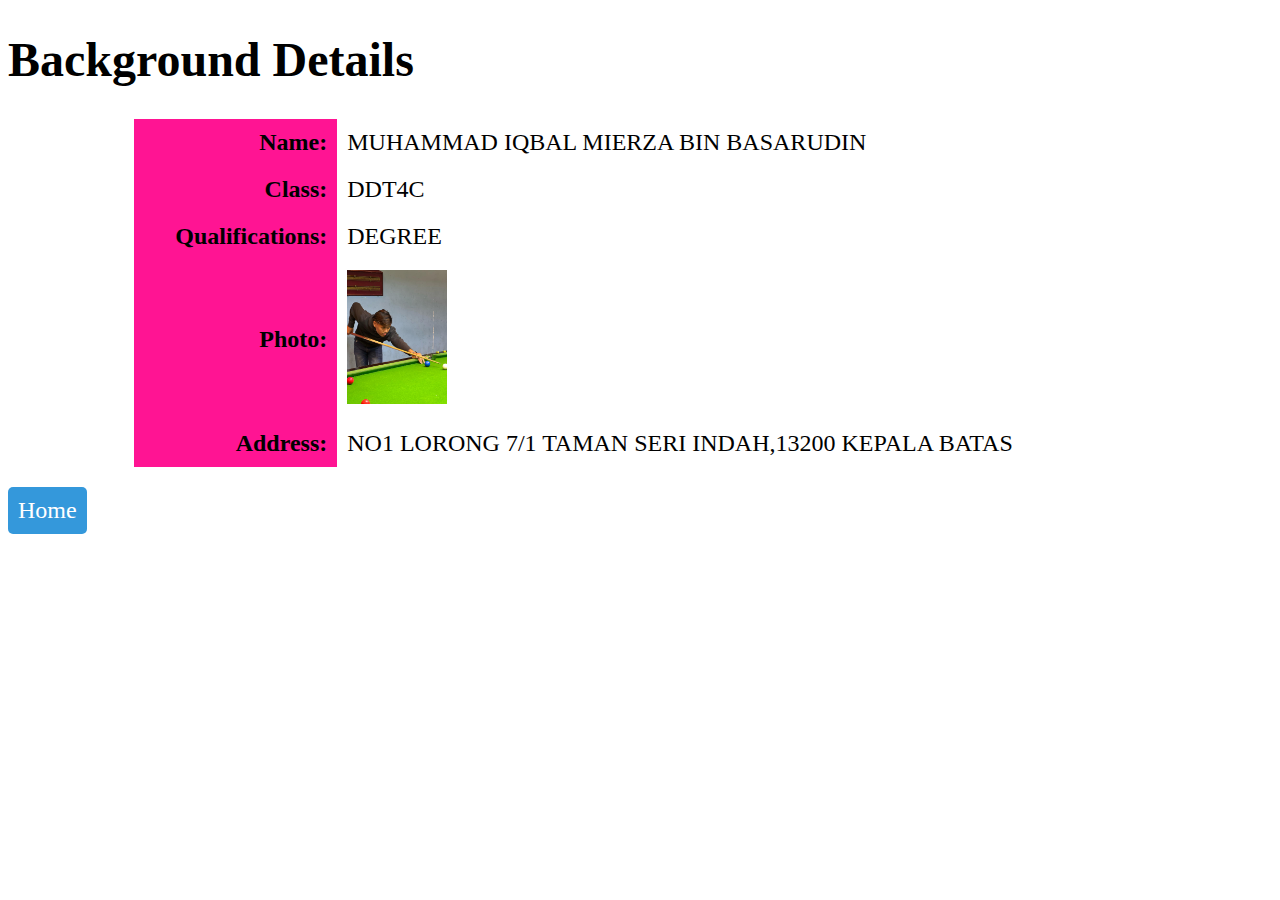
<file: exercise 2.html>
<!DOCTYPE html>
<html>
<head>
    <title>MY INFORMATION</title>
    <style>
        body {
            font-family: Times New Roman, serif;
            font-size: 24px;
        }
        table {
            width: 80%;
            margin: 0 auto;
            border-collapse: collapse;
        }
        th, td {
            padding: 10px;
            text-align: left;
        }
        th {
            text-align: right;
            background-color: deeppink;
        }

        .button {
            display: inline-block;
            padding: 10px;
            margin-top: 20px;
            background-color: #3498db;
            color: #fff;
            text-decoration: none;
            border: none;
            border-radius: 5px;
        }
    </style>
</head>
<body>
    <h1>Background Details</h1>
    <table>
        <tr>
            <th>Name:</th>
            <td>MUHAMMAD IQBAL MIERZA BIN BASARUDIN</td>
        </tr>
        <tr>
            <th>Class:</th>
            <td>DDT4C</td>
        </tr>
        <tr>
            <th>Qualifications:</th>
            <td>DEGREE</td>
        </tr>
        <tr>
            <th>Photo:</th>
            <td><img src="gambo.jpg" alt="IQBAL" width="100px"></td>
        </tr>

        <tr>
            <th>Address:</th>
            <td>NO1 LORONG 7/1 TAMAN SERI INDAH,13200 KEPALA BATAS </td>
        </tr>
    </table>

    <!-- Home button -->
    <a href="index.html" class="button">Home</a>
</body>
</html>
</file>
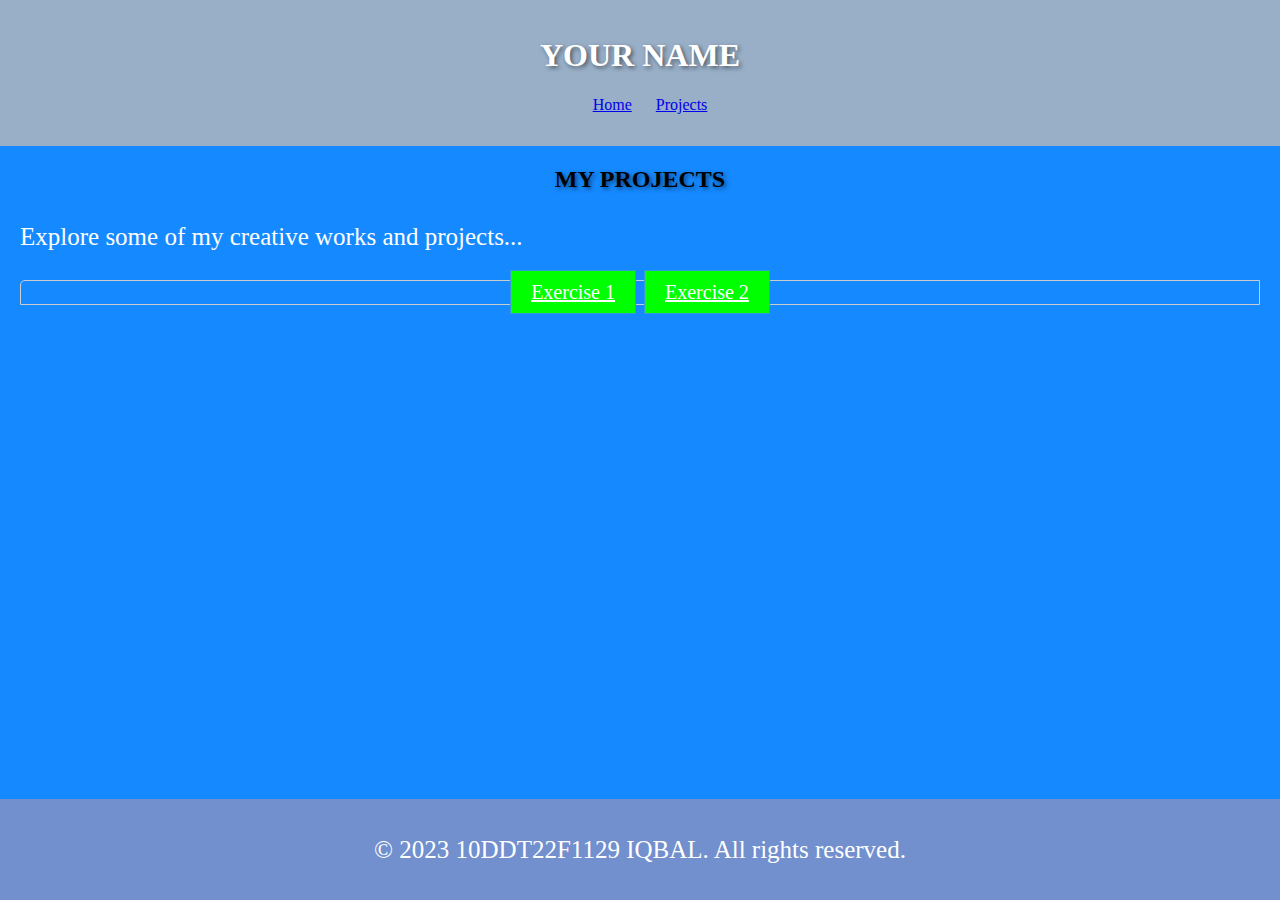
<file: project.html>
<!DOCTYPE html>
<html lang="en">

<head>
    <meta charset="UTF-8">
    <meta name="viewport" content="width=device-width, initial-scale=1.0">
    <link rel="stylesheet" href="styles.css">
    <title>Your Name - Projects</title>
</head>

<body>
    <header>
        <h1>Your Name</h1>
        <nav>
            <ul>
                <li><a href="index.html">Home</a></li>
                <li><a href="project.html">Projects</a></li>
            </ul>
        </nav>
    </header>

    <section id="projects">
        <h2>My Projects</h2>
        <p>Explore some of my creative works and projects...</p>
        <div class="button-container">
            <a href="exercise 1.html" class="button">Exercise 1</a>
            <a href="exercise 2.html" class="button">Exercise 2</a>
        </div>
    </section>

    <footer>
        <p>&copy; 2023 10DDT22F1129 IQBAL. All rights reserved.</p>
    </footer>
</body>

</html>
</file>
<file: styles.css>
body {
    font-family: 'Arial', sans-serif;
    margin: 0;
    padding: 0;
    box-sizing: border-box;
}

header {
    background-color: #98AFC7;
    color: #fff;
    text-align: center;
    padding: 1em 0;
}

nav ul {
    list-style: none;
}

nav ul li {
    display: inline;
    margin-right: 20px;
}

section {
    margin: 20px;
}

footer {
    background-color: #728FCE;
    color: #fff;
    text-align: center;
    padding: 0.5em 0;
    position: fixed;
    bottom: 0;
    width: 100%;
    font-size: 14px;
}


* {
  font-family: garamond, serif;
}

body {
  background-color: #1589FF;
}

h1, h2 {
  font-family: lucida handwriting, cursive;
  text-transform: uppercase;
  text-align : center;
  text-shadow: 2px 2px 4px rgba(0, 0, 0, 0.5);
}
p {
    font-size: 25px;
    line-height: 1.5;
    color: #fff; 
}

	
	
.a {
  font-family: copperplate, fantasy;
}

.b {
 font-family: copperplate, fantasy;
}

.c {
  font-family: times new roman, serif;
}

img {
  display: block;
  margin-left: auto;
  margin-right: auto;
  border-radius: 10px;
}

table.center {
  margin: 0 auto;
  background-color : #008000;
}

div {
  border: 1px solid #ccc;
  margin-top: 10px;
  border-top-left-radius: 5px;
  text-align : center;
}

.button {
  padding: 10px 20px;
  text-align: center;
  font-size: 20px;
  margin: 4px 2px;
  transition-duration: 0.4s;
  cursor: pointer;
  background-color: #00FF00;
  color: white;
  border: 1px solid #3498db;
}

.button:hover {
  background-color: #2980b9;
  color: #fff;
}
</file>
